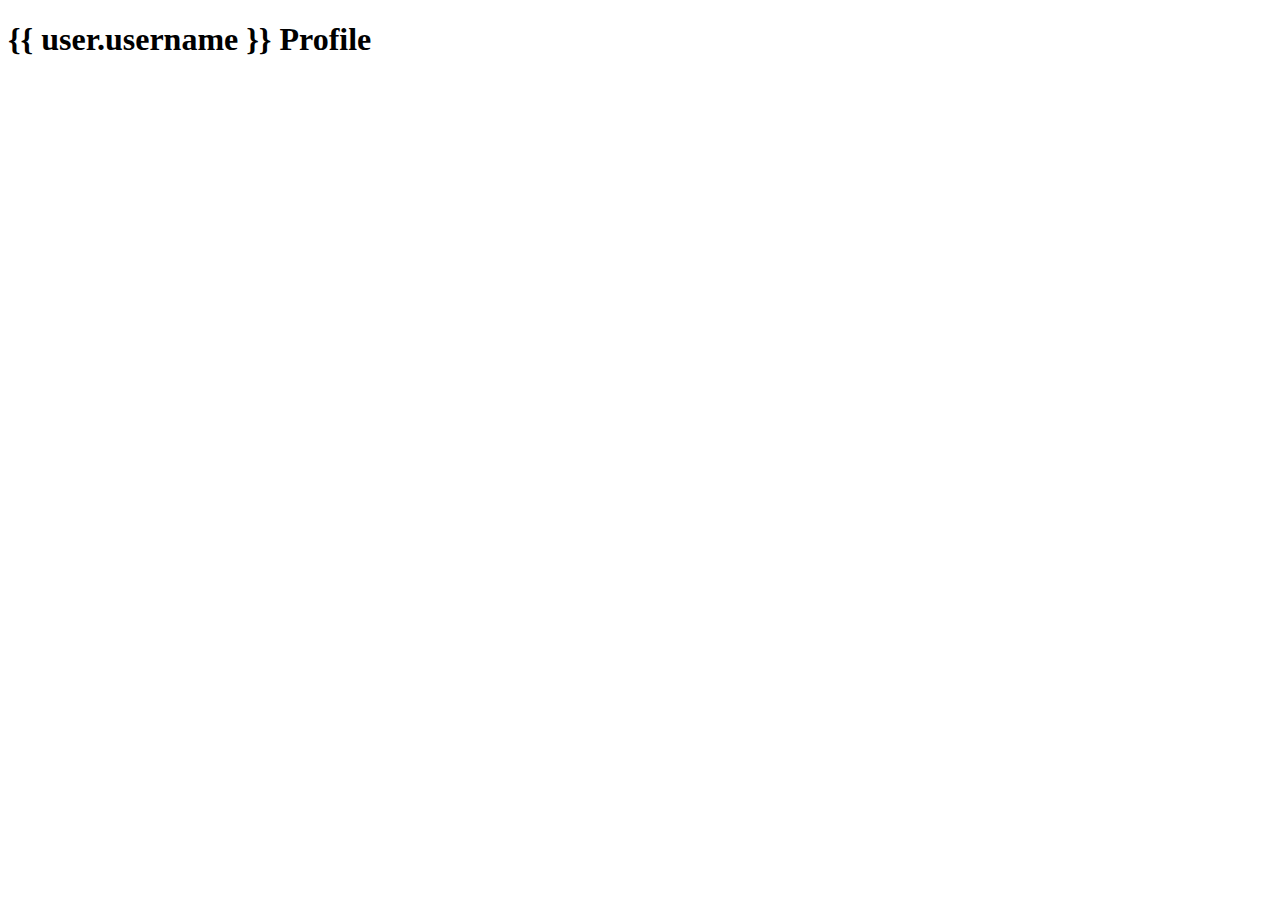
<file: users/templates/users/my_profile.html>
<!DOCTYPE html>
<html lang="en">
<head>
    <meta charset="UTF-8">
    <meta name="viewport" content="width=device-width, initial-scale=1.0">
    <title>Corkboard</title>
</head>
<body>
    <h1>{{ user.username }} Profile</h1>
</body>
</html>
</file>
